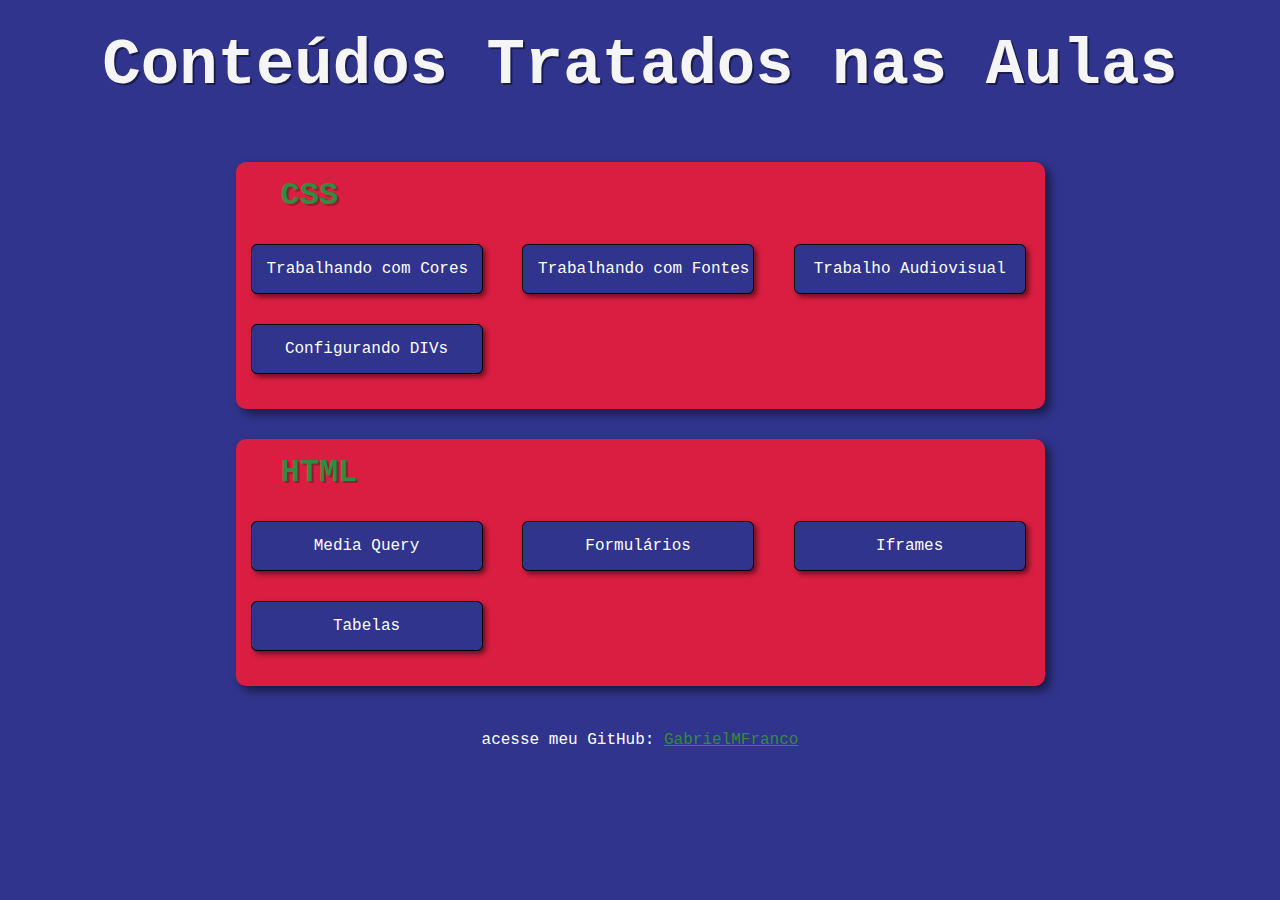
<file: index.html>
<!DOCTYPE html>
<html lang="pt-br">
<head>
    <meta charset="UTF-8">
    <meta name="viewport" content="width=device-width, initial-scale=1.0">
    <title>Aula</title>
    <link rel="stylesheet" href="estilos/style.css">
</head>
<body>
    <header>
        <h1>Conteúdos Tratados nas Aulas</h1>
    </header>
    <main>
        <article>
            <nav id="css">
                <h2>CSS</h2>
                <a href="arqcss/tbcores.html" >Trabalhando com Cores</a>
                <a href="arqcss/tbfontes.html">Trabalhando com Fontes</a>
                <a href="arqcss/tbav.html">Trabalho Audiovisual</a>
                <a href="arqcss/condiv.html" >Configurando DIVs</a>
            </nav>
            <nav id="html">
                <h2>HTML</h2>
                <a href="arqhtml/mq.html">Media Query</a>
                <a href="arqhtml/form.html">Formulários</a>
                <a href="arqhtml/ifm.html">Iframes</a>
                <a href="arqhtml/tab.html">Tabelas</a>
            </nav>
        </article>
    </main>
    <footer>
        <p>acesse meu GitHub: <a href="https://github.com/GabrielMFranco"target="_blank" id="gh">GabrielMFranco</a> </p>
    </footer>
    
</body>
</html>
</file>
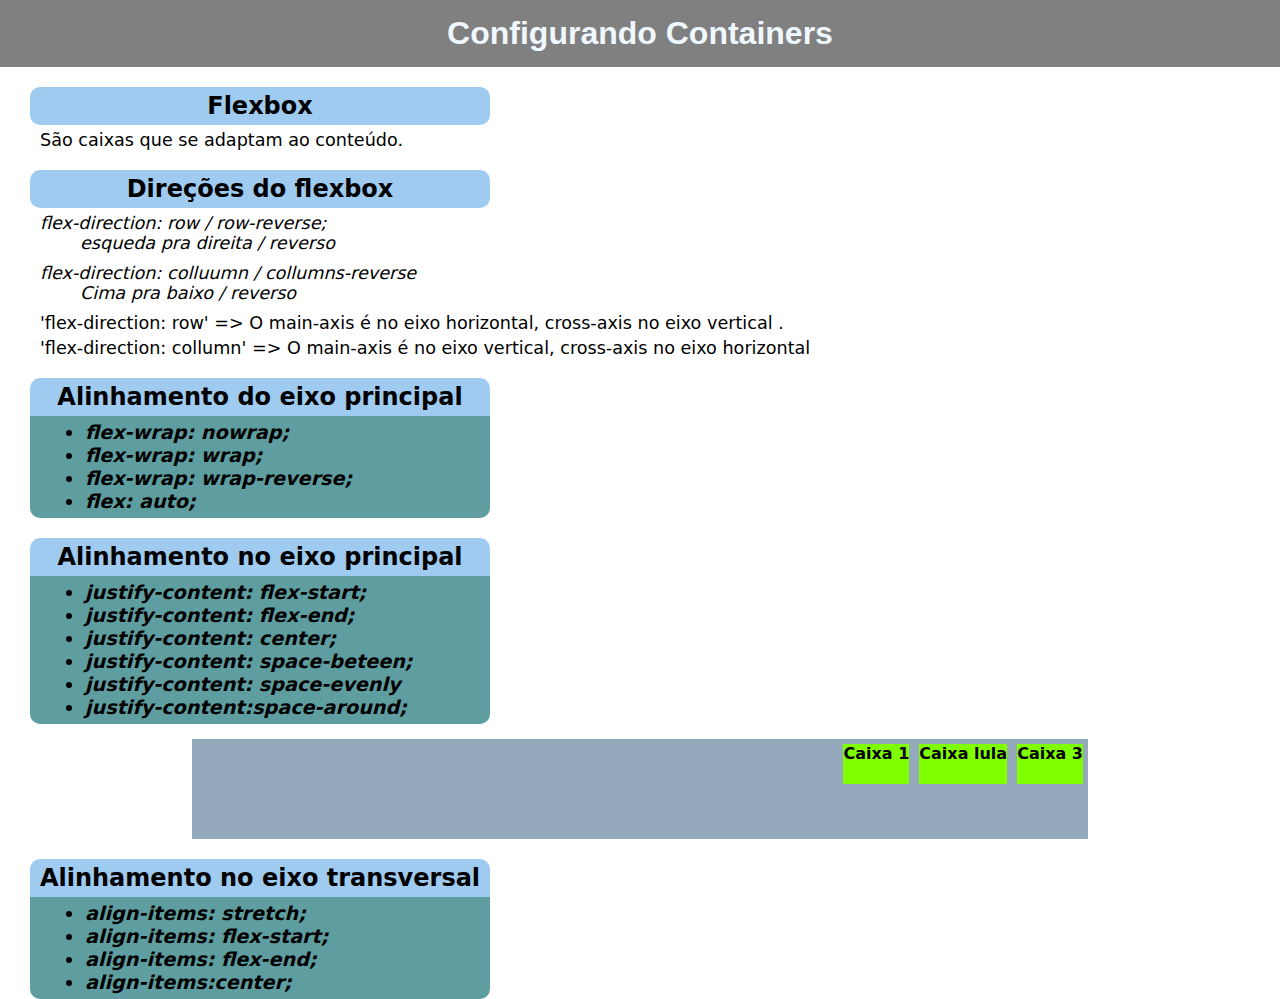
<file: arqcss/condiv.html>
<!DOCTYPE html>
<html lang="pt-br">
<head>
    <meta charset="UTF-8">
    <meta name="viewport" content="width=device-width, initial-scale=1.0">
    <title>Containers</title>
    <link rel="stylesheet" href="estilos/divs.css">
</head>
<body>
    <header>
        <h1>Configurando Containers</h1>
    </header>
    <main>
        <section id="flexbox">
            <h2>Flexbox</h2>
            <p>São caixas que se adaptam ao conteúdo.</p>
            <h2>Direções do flexbox</h3>
            <dl>
                <dt>flex-direction: row / row-reverse;</dt><dd>esqueda pra direita / reverso</dd>
                <dt>flex-direction: colluumn / collumns-reverse</dt><dd>Cima pra baixo / reverso</dd>
            </dl>
            <p>'flex-direction: row' => O main-axis é no eixo horizontal, cross-axis no eixo vertical .</p>
            <p>'flex-direction: collumn' => O main-axis é no eixo vertical, cross-axis no eixo horizontal</p>
            <div>
                <h2 class="grupo">Alinhamento do eixo principal</h3>
                <ul>
                    <li><abbr title="O bloco não quebra o conteudo se diminuir o caitainer pai">flex-wrap: nowrap; </abbr>
                    <li><abbr title="O ultimo elemento é quebrado no sentido do coss-axis">flex-wrap: wrap;</abbr>
                    <li><abbr title="o ultimo elemento quebra pra cima">flex-wrap: wrap-reverse;</abbr>
                    <li><abbr title="Não deixa espaço sem preencher (só funciona no principal)">flex: auto;</abbr>
                </ul>
                <h2 class="grupo">Alinhamento no eixo principal</h2>
                <ul>
                    <li><abbr title="o primeiro item fica grudado no main-start">justify-content: flex-start;</abbr></li>
                    <li><abbr title=" ultimo item fica grudado no main-end">justify-content: flex-end;</abbr></li>
                    <li><abbr title="alinhado no main-axis">justify-content: center; </abbr></li>
                    <li><abbr title=" os da pontas grudado nas pontas e o meio dividido igualmente"></abbr>justify-content: space-beteen;</li>
                    <li><abbr title=" todos sepadaros igualemente.">justify-content: space-evenly</abbr></li>
                    <li><abbr title="usa todo o espaço do container e divide o espaço pelo numero de itens dentro, deixando todos centralizados nesse espaço.">justify-content:space-around;</abbr></li>
                </ul>
            </div>
            <div class="container">
                <div class="item">Caixa 1</div>
                <div class="item">Caixa lula</div>
                <div class="item">Caixa 3</div>
            </div>
            
            <h2 class="grupo">Alinhamento no eixo transversal</h2>
            <ul>
                <li><abbr title="Estica os elementos">align-items: stretch;</abbr></li>
                <li><abbr title="gruda no inicio do eixo transversal">align-items: flex-start;</abbr></li>
                <li><abbr title="gruda no final do eixo transversal">align-items: flex-end;</abbr></li>
                <li><abbr title="alinha no eixo transversal">align-items:center;</abbr></li>
            </ul>
        </section>
        <section id="itensflex">
            
        </section>
    </main>
</body>
</html>
</file>
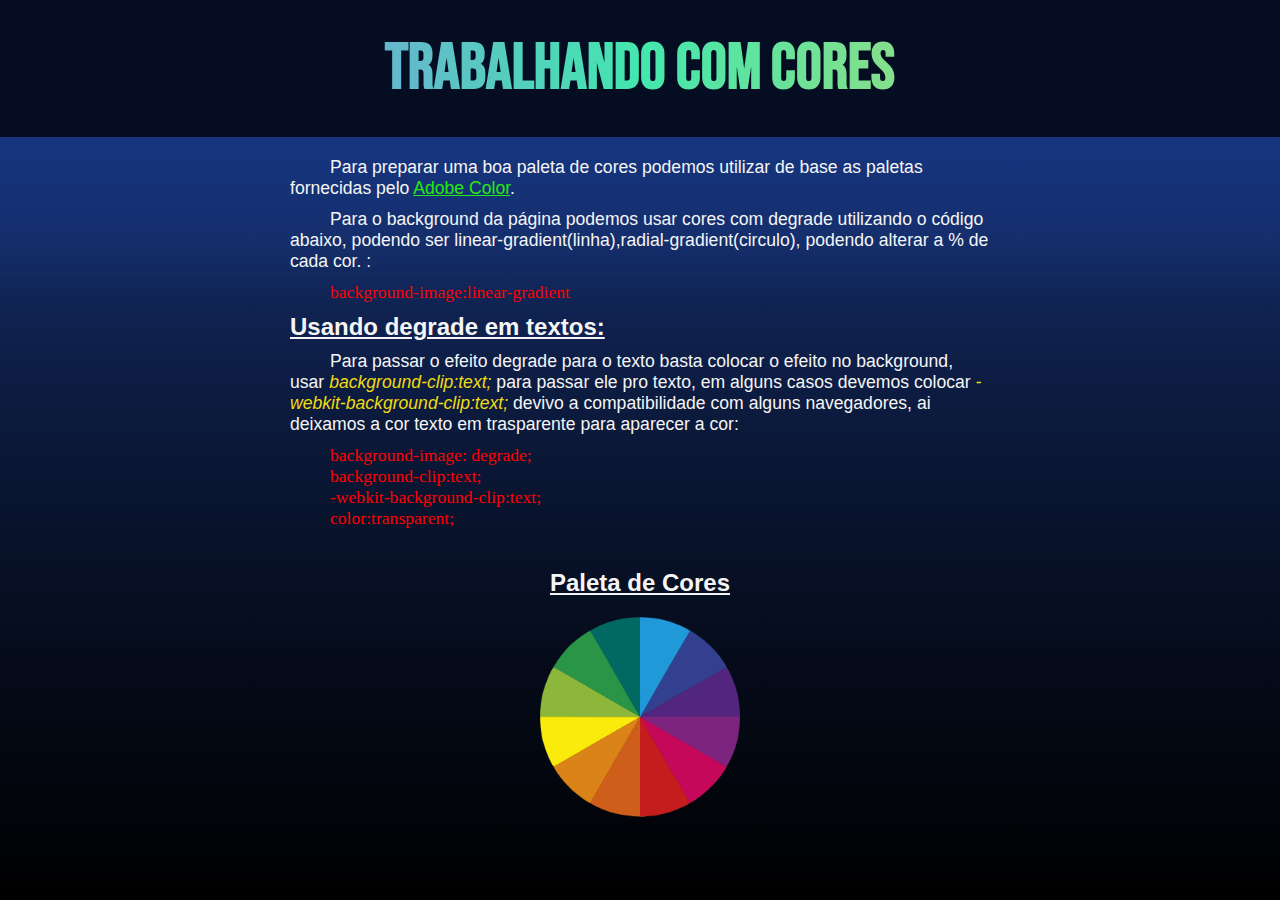
<file: arqcss/tbcores.html>
<!DOCTYPE html>
<html lang="pt-br">
<head>
    <meta charset="UTF-8">
    <meta name="viewport" content="width=device-width, initial-scale=1.0">
    <title>Trabalhando com Cores</title>
    <link rel="stylesheet" href="../estilos/tbcores.css">
</head>
<body>
    <header>
        <h1>Trabalhando com Cores</h1>
    </header>
    <main>
        <p>Para preparar uma boa paleta de cores podemos utilizar  de base as paletas fornecidas pelo <a href="https://color.adobe.com/pt/"target="_blank">Adobe Color</a>.</p>
        <p>Para o background da página podemos usar cores com degrade utilizando o código abaixo, podendo ser linear-gradient(linha),radial-gradient(circulo), podendo alterar a % de cada cor. :</p>
        <p class="cod">background-image:linear-gradient</p>
        <h2>Usando degrade em textos:</h2>
        <p>Para passar o efeito degrade para o texto basta colocar o efeito no background, usar <i>background-clip:text;</i> para passar ele pro texto, em alguns casos devemos colocar <i>-webkit-background-clip:text;</i> devivo a compatibilidade com alguns navegadores, ai deixamos a cor texto em trasparente para aparecer a cor:</p>
        <p class="cod">
            background-image: degrade;<br>
            background-clip:text;<br>
            -webkit-background-clip:text;<br>
            color:transparent;
        </p>
         <!--
        <h3>Tipos de cores:</h3>
       <dl>
            <dt>Complementares</dt><dd>Aquelas que possuiem maior contrase</dd>      
            <dt>Analogas</dt><dd></dd>
            <dt>Analogas relacionadas</dt><dd></dd>
            <dt>Intercaladas</dt><dd></dd>
            <dt>Triadicas</dt><dd></dd>
            <dt>Tetrádicas</dt><dd></dd>
            <dt>Monocromatica</dt><dd></dd>
        </dl>
        -->  
            <div>
                <h2>Paleta de Cores</h2>
                <img src="../imagens/paleta de cores.png" alt="circulo cromatico">
            </div>
    </main>         
    </main>
</body>
</html>
</file>
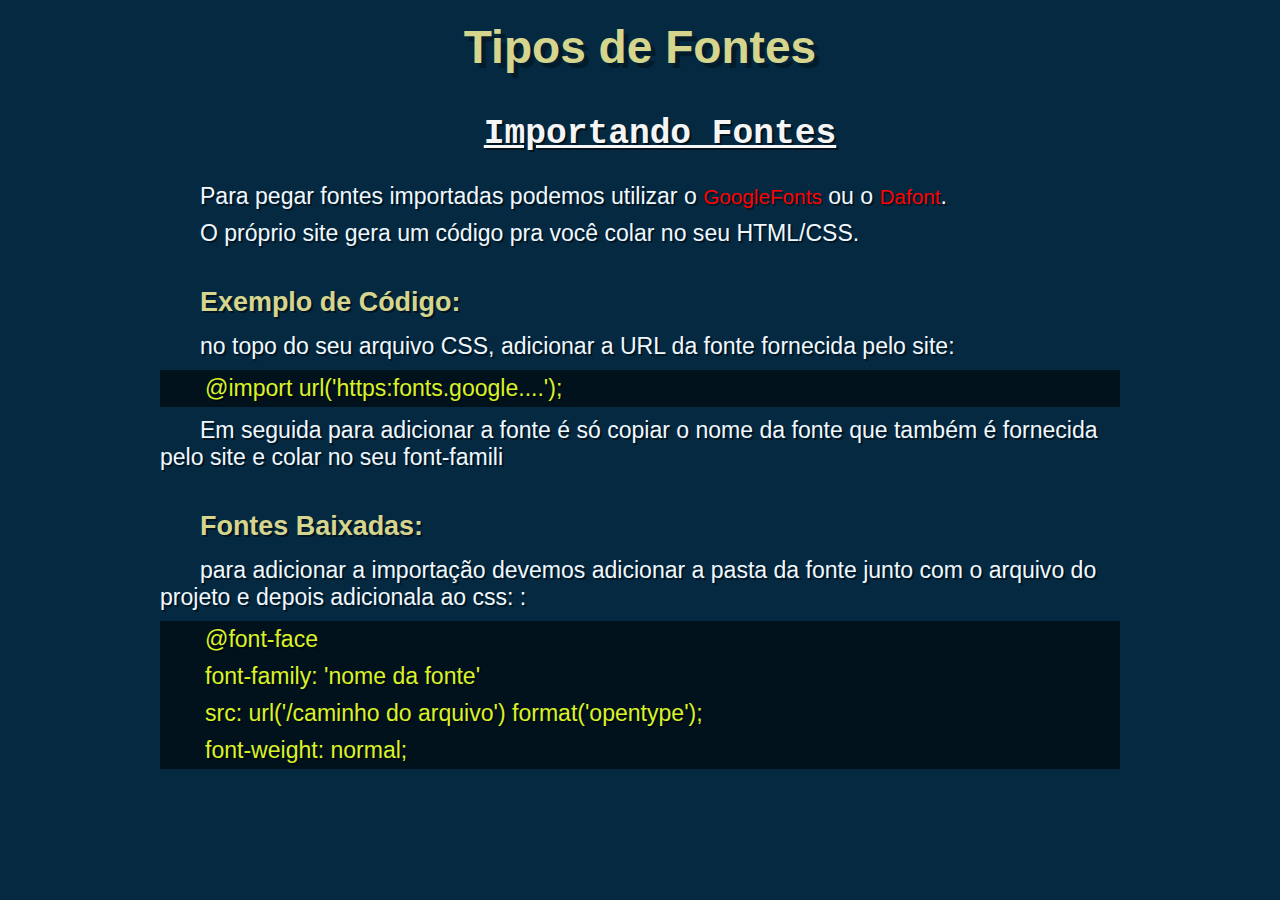
<file: arqcss/tbfontes.html>
<!DOCTYPE html>
<html lang="pt-br">
<head>
    <meta charset="UTF-8">
    <meta name="viewport" content="width=device-width, initial-scale=1.0">
    <title>Fontes</title>
    <link rel="stylesheet" href="../estilos/tbfontes.css">
</head>
<body>
    <header>
        <h1>Tipos de Fontes</h1>
    </header>
    <main>
        <article>
            <h2>Importando Fontes</h2>
            <p>Para pegar fontes importadas podemos utilizar o <a href="https://fonts.google.com/?preview.layout=grid" target="_blank">GoogleFonts</a> ou o <a href="https://www.dafont.com/pt/" target="_blank">Dafont</a>.</p>
            <p>O próprio site gera um código pra você colar no seu HTML/CSS.</p>            
        </article>
        <aside>
            <h3>Exemplo de Código:</h3>
            <p>no topo do seu arquivo CSS, adicionar a URL da fonte fornecida pelo site:</p>
            <p class="codigo">@import url('https:fonts.google....');</p>
            <p>Em seguida para adicionar a fonte é só copiar o nome da fonte que também é fornecida pelo site e colar no seu font-famili</p> 
            
            <h3>Fontes Baixadas:</h3>
            <p>para adicionar a importação devemos adicionar a pasta da fonte junto com o arquivo do projeto e depois adicionala ao css: :</p>
            <p class="codigo">@font-face</p>
            <p class="codigo">font-family: 'nome da fonte'</p>
            <p class="codigo">src: url('/caminho do arquivo') format('opentype');</p>
            <p class="codigo">font-weight: normal;</p>
           
            </p>
        </aside>
    </main>
</body>
</html>
</file>
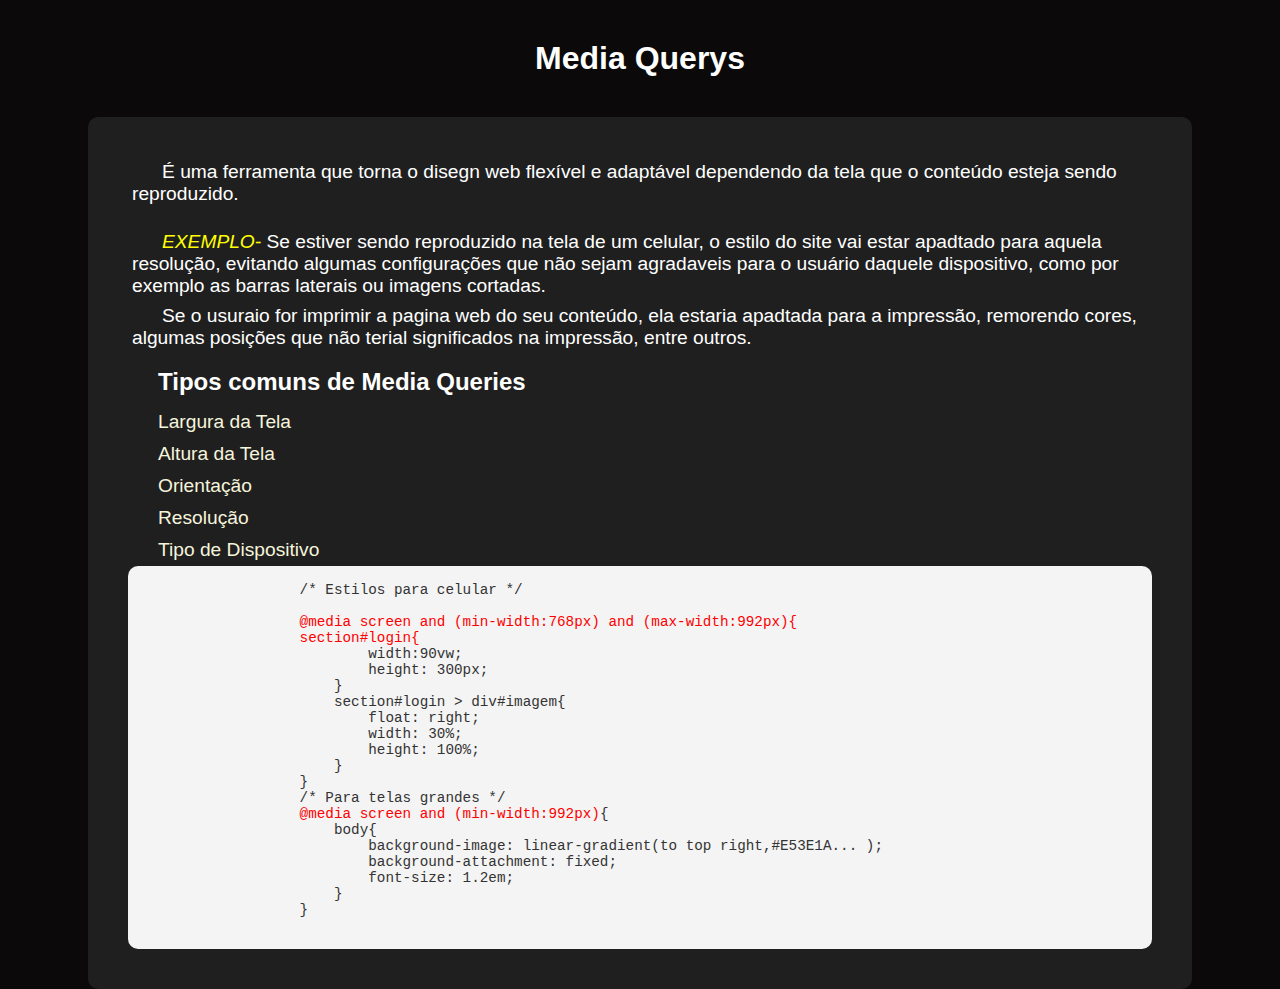
<file: arqhtml/mq.html>
<!DOCTYPE html>
<html lang="pt-br">
<head>
    <meta charset="UTF-8">
    <meta name="viewport" content="width=device-width, initial-scale=1.0">
    <title>Media Query</title>
    <link rel="stylesheet" href="../estilos/mq.css">
</head>
<body>
    <header>
        <h1>Media Querys</h1>
    </header>
    <section>
        <p>É uma ferramenta que torna o disegn web flexível e adaptável dependendo da tela que o conteúdo esteja sendo reproduzido.</p><br>
        <p><i style=color:yellow>EXEMPLO-</i> Se estiver sendo reproduzido na tela de um celular, o estilo do site vai estar apadtado para aquela resolução, evitando algumas configurações que não sejam agradaveis para o usuário daquele dispositivo, como por exemplo as barras laterais ou imagens cortadas.</p><p>Se o usuraio for imprimir a pagina web do seu conteúdo, ela estaria apadtada para a impressão, remorendo cores, algumas posições que não terial significados na impressão, entre outros.</p>
        <h2>Tipos comuns de Media Queries</h2>
        <ul>
            <li><abbr title="max-width e min-width">Largura da Tela</abbr></li>
            <li><abbr title="max-height e min-height">Altura da Tela</abbr></li>
            <li><abbr title="landscape(largura > altura) ou portrait(altura > largura)">Orientação</abbr></li>
            <li><abbr title="Define estolos beseado na densidade de pixels">Resolução</abbr></li>
            <li><abbr title="screen ou print">Tipo de Dispositivo</abbr></li>
        </ul>
        <div id="exemplo">
            <pre>
                <code>
                    /* Estilos para celular */
                    <red style="color:red">
                    @media screen and (min-width:768px) and (max-width:992px){
                    section#login{</red>
                            width:90vw;
                            height: 300px;
                        }
                        section#login > div#imagem{
                            float: right;
                            width: 30%;
                            height: 100%;
                        }
                    }
                    /* Para telas grandes */
                    <red style="color:red">@media screen and (min-width:992px)</red>{
                        body{
                            background-image: linear-gradient(to top right,#E53E1A... );
                            background-attachment: fixed;
                            font-size: 1.2em;
                        }
                    }
                </code>
            </pre>
        </div>
    </section>
   
</body>
</html>
</file>
<file: estilos/style.css>
@charset "UTF-8";

*{
    font-family: 'Courier New', Courier, monospace;
    padding: 0px ;
    margin: 0px;
}
body, html{
    height: 100vh;
    width: 100vw;
    background-color: #30348C;
}
header{
    color: whitesmoke;
    font-size: 2.5vw;;
    text-shadow: 2px 2px 0px rgba(0, 0, 0, 0.452);
    text-align: center;
    padding: 30px;
}
h2{
    text-align: left;
    font-size: 2em;
    text-indent: 30px;
    color: #308C3E;
    text-shadow: 2px 2px 0px #0b1f0e4f;
    padding: 15px;
    
}
main{
    max-width: 869px;
    margin: auto;
}
nav{
    text-align: left;
    background-color: #D91E41;
    box-shadow: 5px 5px 10px rgba(0, 0, 0, 0.507);
    padding-bottom:20px;
    margin: 30px;
    border-radius: 10px;
    min-width: 500p;
    
}
main a{
    display: inline-block;
    width: 200px;
    white-space: nowrap;
    text-decoration: none;
    margin: 15px;
    padding: 15px;
    color: white;
    text-align: center;
    
    border: 1px solid black;
    border-radius: 6px;
    background-color: #30348C;
    box-shadow: 3px 3px 5px rgba(0, 0, 0, 0.507);
}
main a:hover{
    background-color: yellow;
    color: #30348C;
    font-weight: bolder;
}
footer{
    font-family: Arial, Helvetica, sans-serif;
    color: white;
    text-align: center;
    font-size: 1em;
    padding: 15px;
    border: none;
}
a#gh{
    color: #308C3E;
}
</file>
<file: arqcss/estilos/divs.css>
@charset "UTF-8";

*{
    margin: 0;
    padding: 0;
}
body{
    height: 100vh;
    width: 100vw;
}
header{
    text-align: center;
    font-family: 'Lucida Sans', 'Lucida Sans Regular', 'Lucida Grande', 'Lucida Sans Unicode', Geneva, Verdana, sans-serif;
    padding: 15px;
    background-color: gray;
    color: aliceblue;
    margin-bottom: 15px;
}
main{
    font-family: system-ui, -apple-system, BlinkMacSystemFont, 'Segoe UI', Roboto, Oxygen, Ubuntu, Cantarell, 'Open Sans', 'Helvetica Neue', sans-serif;
}
h2{
    text-align: center;
    margin: 20px 30px 0px 30px ;
    background-color: rgb(159, 203, 241);
    width: 450px;
    padding: 5px;
    border-radius: 10px;

}
h2.grupo{
    text-indent: 0px;
    text-align: center;
    margin: 20px 30px 0px 30px ;
    background-color: rgb(159, 203, 241);
    width: 450px;
    padding: 5px;
    border-radius: 10px 10px 0px 0px;
}
p, dl{
    text-indent: 40px;
    font-size: 1.1em;
    margin: 5px 0px;
}
dl{
    font-style: italic;
    font-weight: 500;
}
dd{
    margin-left: 40px;
    margin-bottom: 10px;
}
abbr{
    text-decoration: none;
}
ul{
    padding: 5px;
    background-color:cadetblue;
    width: 450px;
    margin-left: 30px;
    border-radius: 0px 0px 10px 10px;
    margin-bottom: 15px;

}
li{
    margin-left: 50px;
    font-style: italic;
    font-size: 1.2em;
    font-weight: bolder;        
}
li:hover{
    color: red;
    
}
div.container{
    background-color: rgb(148, 169, 187);
    font-weight: bolder;
    margin: auto;
    width: 70vw;
    height: 100px;

    display: flex;
    flex-flow: row wrap;
    justify-content: flex-end;
}
div.item{
    height: 40px;
    margin: 5px;
    background-color: chartreuse;  
}
</file>
<file: estilos/tbcores.css>
@charset "UTF-8";

@import url('https://fonts.googleapis.com/css2?family=Bebas+Neue&display=swap');

:root{
    --cor0:#F0DA11;
    --cor1:#185BF0;
    --cor2:#1E439E;
*{
    padding: 0px;
    margin: 0px;
}
body{
    font-family: Arial, Helvetica, sans-serif;
    background-image:linear-gradient( var(--cor1),2%,#152f6e,50%, black );
    color:whitesmoke;
    height: 100vh;
    width: 100vw;
    
}
header{
    text-align: center;
    background-color: #040d22;
    color: white;
    padding: 30px;
    margin-bottom: 20px;
}
h1{
    background-image: linear-gradient(to right, rgb(149,114,252),rgb(67,231,173),rgb(226,212,92));
    background-clip: text;
    color: transparent;
    -webkit-background-clip: text;
    font-family: "Bebas Neue", sans-serif;
    font-size: 4em;
}
main{
    margin: auto;
    max-width: 700px;
}
h2{
    text-decoration: underline;
}
a{
    color: rgb(40, 233, 14); 
}
p{
    margin: 10px 0px;
    text-indent: 40px;
    font-size: 1.1em;
}
i{
    color: #F0DA11;
}
p.cod{
    padding-left: 40px;
    text-indent: 0;
    font-family: cursive;
    color:red;
}
div{
    text-align: center;
    padding: 30px;
}
img{
    padding-top: 20px;
    height: 200px;
}
</file>
<file: estilos/tbfontes.css>
@charset "UTF-8";
:root{
    --cor0: #042940;
    --cor1: #005C53;
    --cor2: #DBF227;
    --cor3: #D6D58E;
}
*{
    margin: 0px;
    padding: 0px;
}
body,html{
    height: 100vh;
    width: 100vw;
    font-family: Arial, Helvetica, sans-serif;
    font-size: 1.2em;
    background-color: var(--cor0);
    color: aliceblue;
    text-shadow: 2px 2px 0px rgba(0, 0, 0, 0.493);
}
header{
    color: whitesmoke;
    background: var(--cor0);
    color: var(--cor3);
    font-family: Impact, Haettenschweiler, 'Arial Narrow Bold', sans-serif;
    text-shadow: 5px 5px 0px rgba(0, 0, 0, 0.308);

    padding: 20px;
    
}
h1{
    text-align: center;
}
body{
    max-width: 75vw;
    margin: auto;
}
main{
    text-indent: 40px; 
    max-width: 80vw; 
}
h2{
    color: whitesmoke;
    text-decoration: underline;
    font-family: 'Courier New', Courier, monospace;
    text-align: center;
    text-shadow: 2px 2px 0px rgba(0, 0, 0, 0.548);
    padding: 20px;
}
h3{
    color: var(--cor3);
    padding-top: 30px;
    padding-bottom: 5px; 
}
p{
    margin-top: 10px ;
    margin-bottom: 10px;
}
p.codigo{
    color:var(--cor2);
    margin: auto;
    padding: 5px;
    background-color: rgba(0, 0, 0, 0.548);

}
a{
    font-family:Verdana, Geneva, Tahoma, sans-serif;
    font-size: 0.9em;
    text-decoration: none;
    color:red ;
}
</file>
<file: estilos/mq.css>
*{
    margin: 0;
    padding: 0;
}
body{
    background-color: hsl(0, 10%, 4%);
    color: white;
    width: 100vw;
    overflow-x: hidden;
}
header{
    text-align: center;
    margin: 40px;
    font-family: 'Segoe UI', Tahoma, Geneva, Verdana, sans-serif;
}
section{
    margin: auto;
    text-indent: 30px;
    width: 80vw;
    background-color: rgba(51, 50, 50, 0.534);
    padding: 40px;
    border-radius: 10px;
    font-family: cursive, Arial, Helvetica, sans-serif;
}
p{
    padding: 4px;
    font-size: 1.2em;
}
h2{
    margin-top: 15px;
    margin-bottom: 10px; 
}
abbr{
    text-decoration: none;
    font-size: 1.2em;
    color: beige;
}
abbr:hover{
    color: brown;
}
li{
    list-style-type: none;
    padding: 5px 0px;
}
#exemplo{
    background-color: #f4f4f4;
    border-radius: 10px;
    
}
code{    
    flex-flow: nowrap;
    font-size: 1.1em;
    font-family: monospace;
    color:#333;
}
</file>
